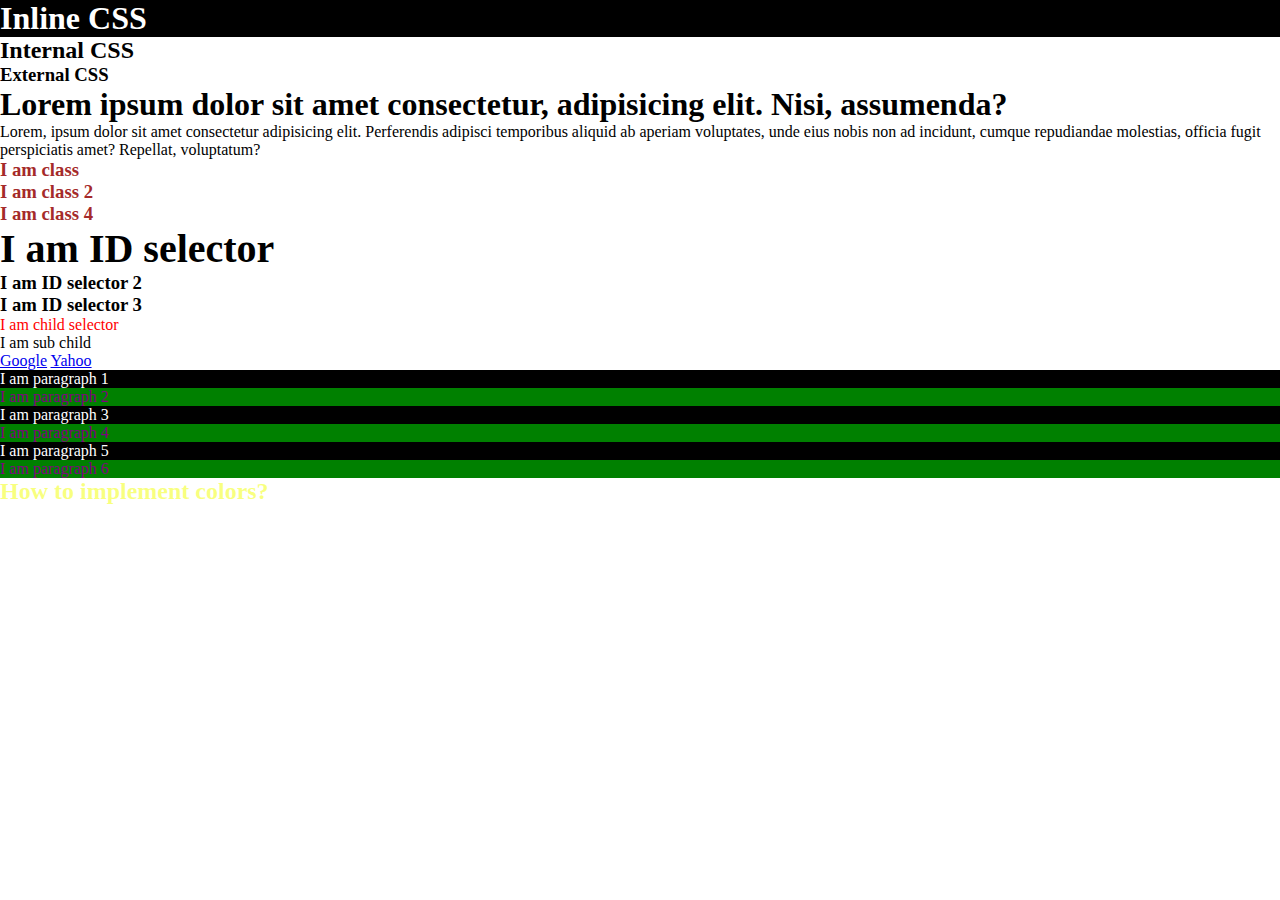
<file: CSS/index.html>
<!DOCTYPE html>
<html lang="en">

<head>
    <meta charset="UTF-8">
    <meta name="viewport" content="width=device-width, initial-scale=1.0">
    <title>CSS Tutorial</title>
    <link rel="stylesheet" href="style.css">

    <!-- <style>
        h2 {
            /* background-color: orange; */
            color: white;

        }

        h1 {
            background-color: yellow;
            color: green;
        }
    </style> -->


</head>

<body>

    <!-- Inline css -->

    <h1 style="background-color: black; color: white; ">Inline CSS</h1>

    <!-- Internal CSS -->

    <h2>Internal CSS</h2>

    <!-- External CSS -->

    <h3>External CSS</h3>


    <div>
        <h1>Lorem ipsum dolor sit amet consectetur, adipisicing elit. Nisi, assumenda?</h1>
        <p>Lorem, ipsum dolor sit amet consectetur adipisicing elit. Perferendis adipisci temporibus aliquid ab aperiam
            voluptates, unde eius nobis non ad incidunt, cumque repudiandae molestias, officia fugit perspiciatis amet?
            Repellat, voluptatum?</p>
    </div>


    <!-- class selector -->


    <h3 class="abc">I am class</h3>
    <h3 class="abc">I am class 2</h3>
    <h3 class="abc">I am class 4</h3>


    <!-- ID selector -->

    <div>
        <h3 id="xyz">I am ID selector</h3>
        <h3 id="ijk">I am ID selector 2</h3>
        <h3 id="ab">I am ID selector 3</h3>
    </div>

    <!-- Child selector -->

    <div id="child">
        <p>I am child selector</p>
        <div>
            <p>I am sub child</p>
        </div>

    </div>

    <!-- pseudo selectors -->

    <div class="pseudo">

        <a href="https://www.google.com/">Google</a>
        <a href="https://www.yahoo.com/">Yahoo</a>
    </div>


    <!-- nth-child selectors -->

    <div class="childSelector">
        <p>I am paragraph 1</p>
        <p>I am paragraph 2</p>
        <p>I am paragraph 3</p>
        <p>I am paragraph 4</p>
        <p>I am paragraph 5</p>
        <p>I am paragraph 6</p>
    </div>


    <!-- colors -->


    <section class="color">

        <h2 class="colors">How to implement colors?</h2>



    </section>



</body>

</html>
</file>
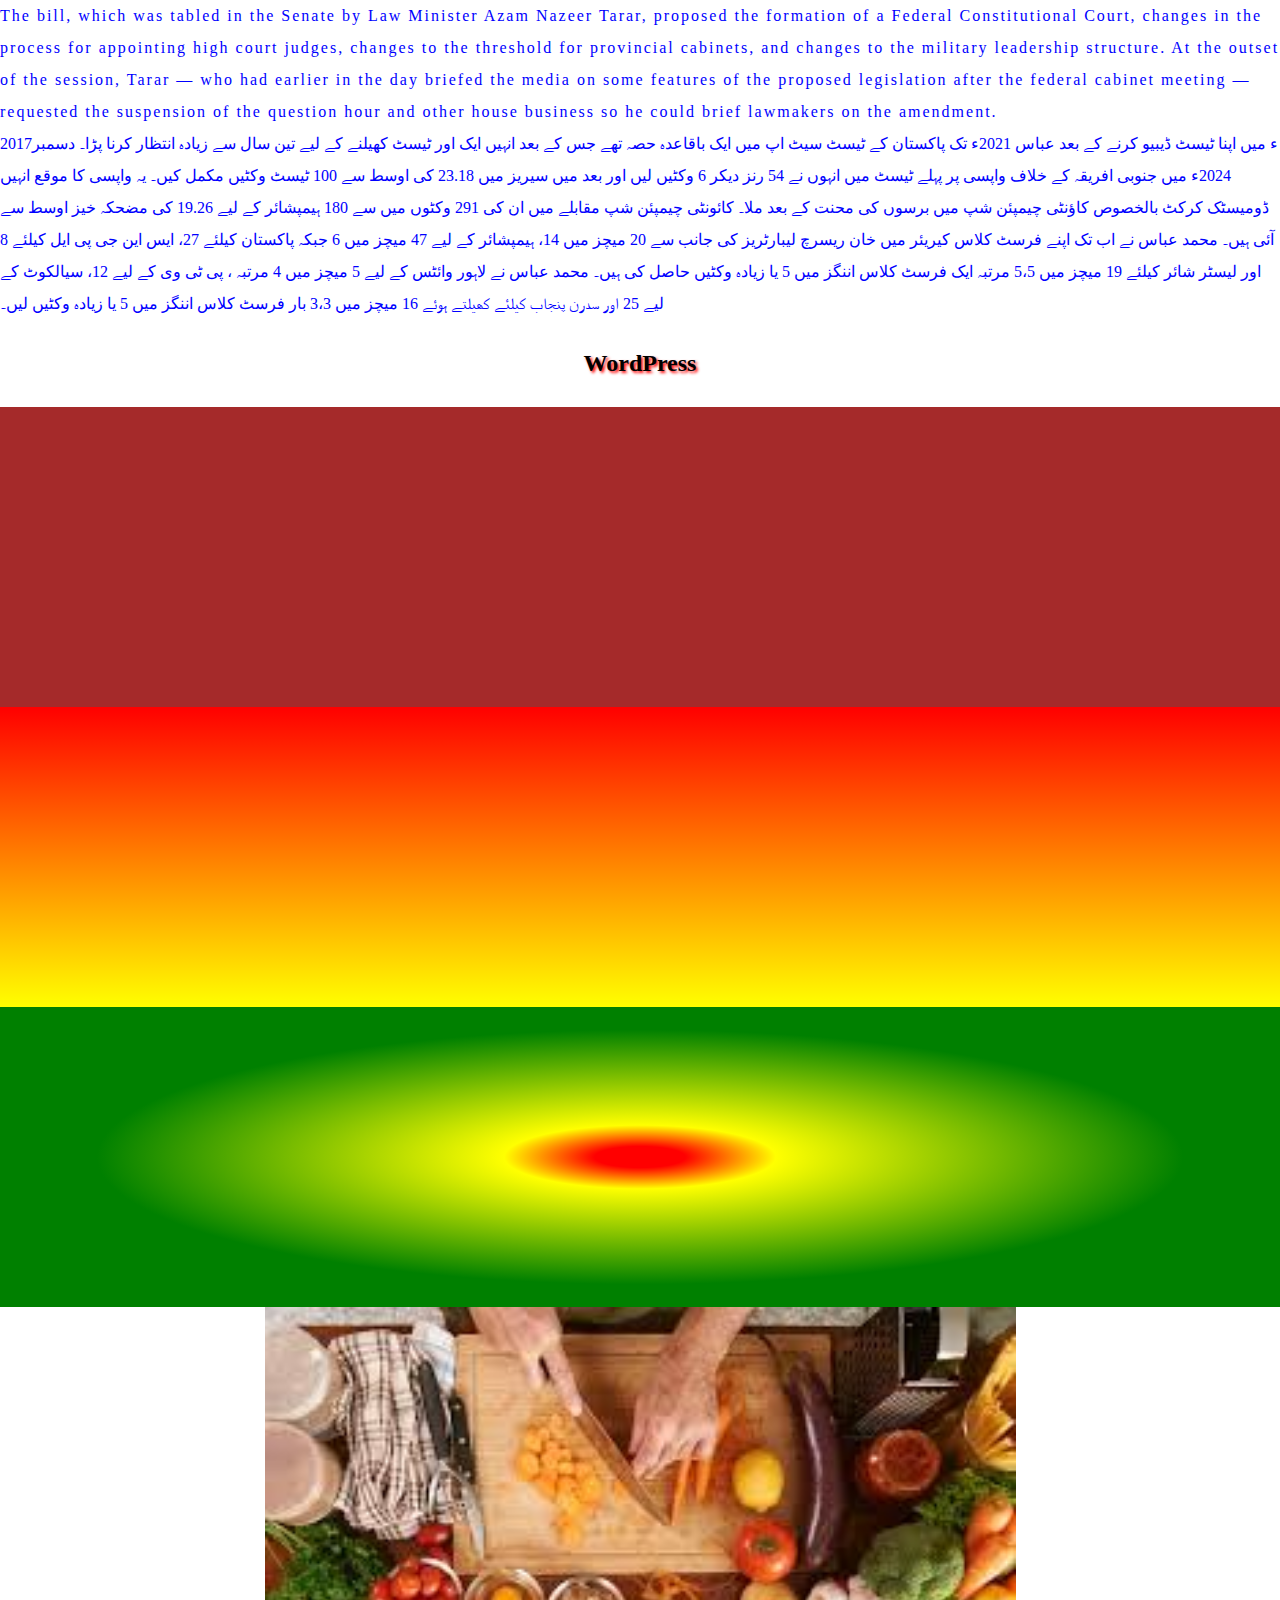
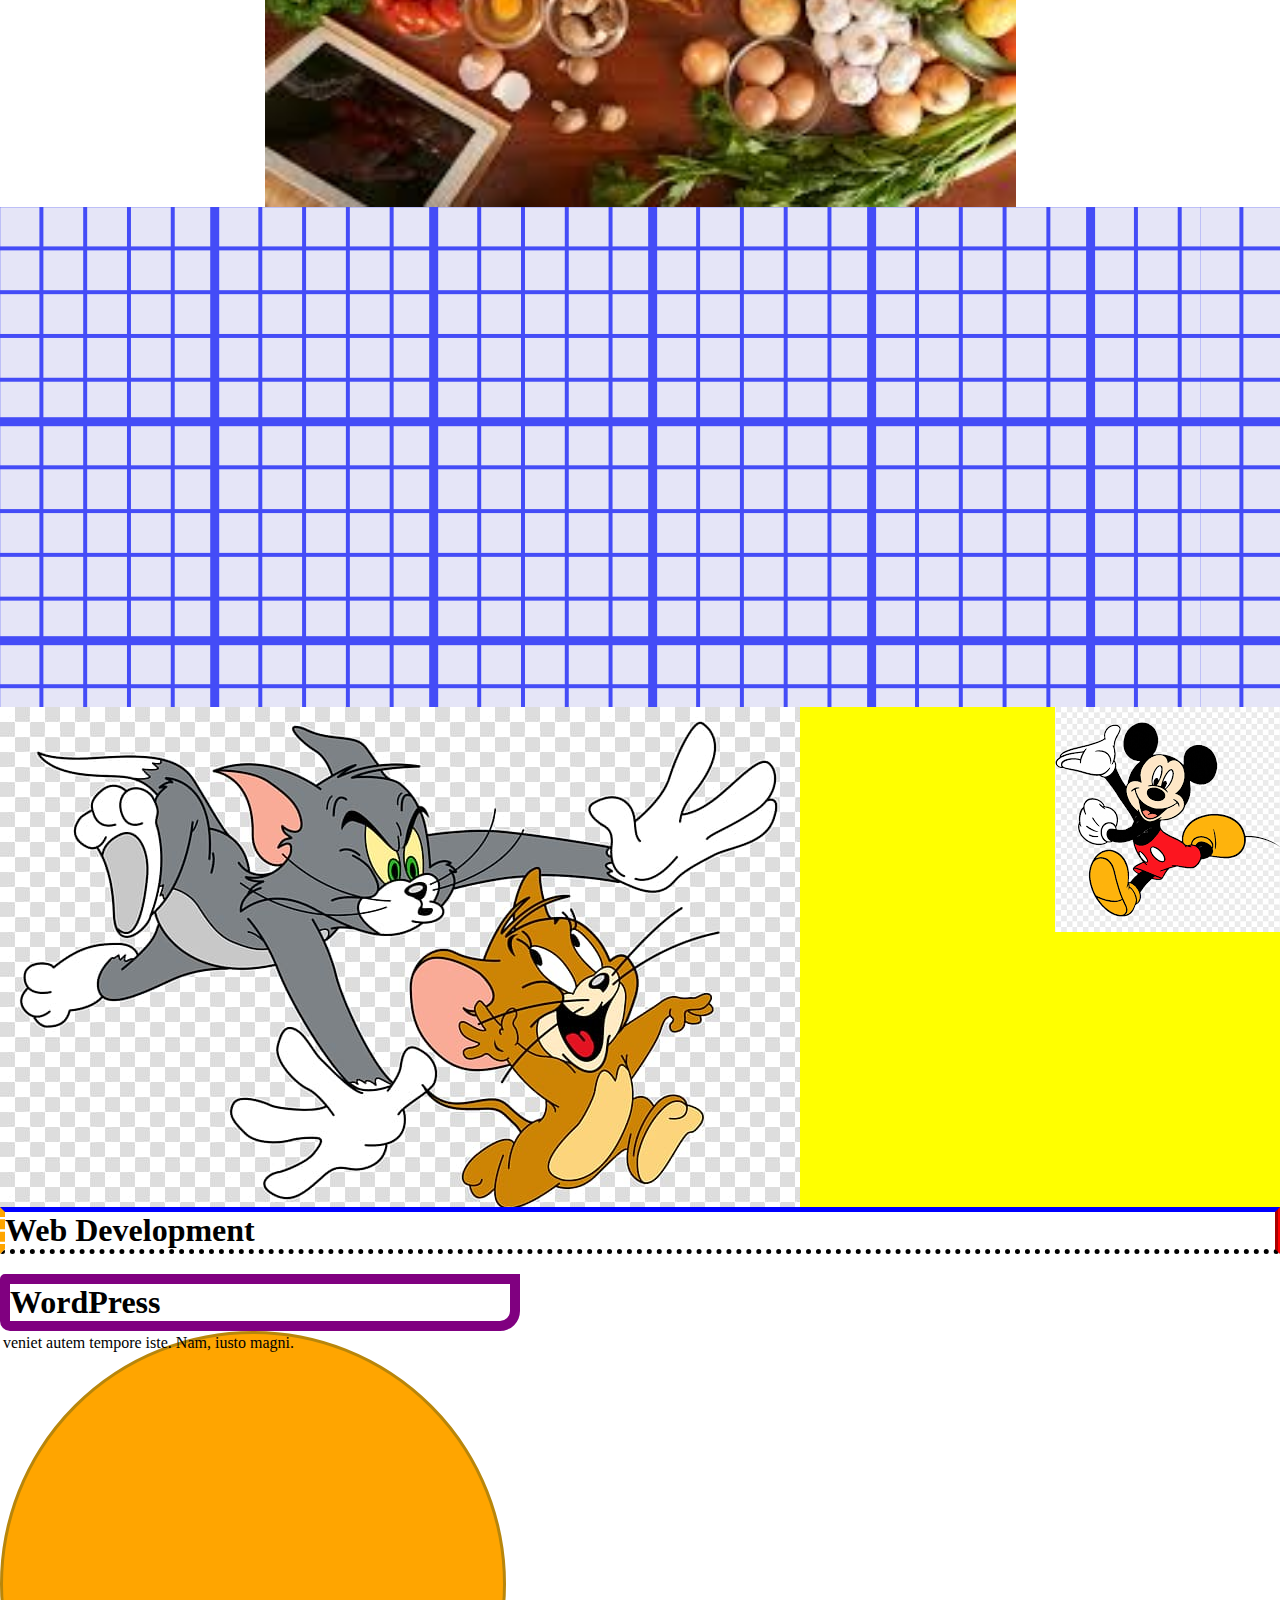
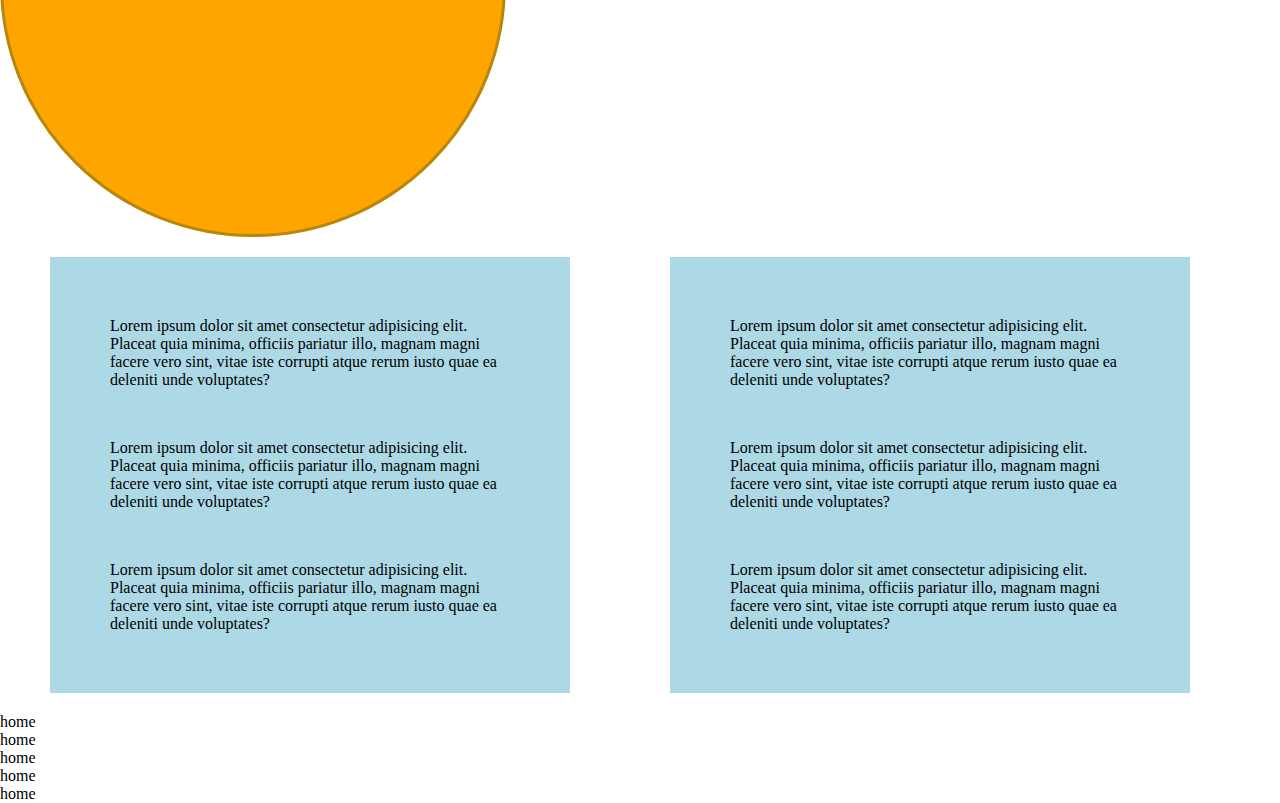
<file: CSS/Code-2/index.html>
<!DOCTYPE html>
<html lang="en">

<head>
    <meta charset="UTF-8">
    <meta name="viewport" content="width=device-width, initial-scale=1.0">
    <title>Advanced css</title>
    <link rel="stylesheet" href="style.css">
</head>

<body>


    <div class="box-12">
        <p>The bill, which was tabled in the Senate by Law Minister Azam Nazeer Tarar, proposed the formation of a
            Federal Constitutional Court, changes in the process for appointing high court judges, changes to the
            threshold for provincial cabinets, and changes to the military leadership structure.

            At the outset of the session, Tarar — who had earlier in the day briefed the media on some features of the
            proposed legislation after the federal cabinet meeting — requested the suspension of the question hour and
            other house business so he could brief lawmakers on the amendment.</p>
              <p class="urdu-text">2017ء میں اپنا ٹیسٹ ڈیبیو کرنے کے بعد عباس 2021ء تک پاکستان کے ٹیسٹ سیٹ اپ میں ایک باقاعدہ حصہ تھے جس کے بعد انہیں ایک اور ٹیسٹ کھیلنے کے لیے تین سال سے زیادہ انتظار کرنا پڑا۔


 
دسمبر 2024ء میں جنوبی افریقہ کے خلاف واپسی پر پہلے ٹیسٹ میں انہوں نے 54 رنز دیکر 6 وکٹیں لیں اور بعد میں سیریز میں 23.18 کی اوسط سے 100 ٹیسٹ وکٹیں مکمل کیں۔ 
یہ واپسی کا موقع انہیں ڈومیسٹک کرکٹ بالخصوص کاؤنٹی چیمپئن شپ میں برسوں کی محنت کے بعد ملا۔ 
کائونٹی چیمپئن شپ مقابلے میں ان کی 291 وکٹوں میں سے 180 ہیمپشائر کے لیے 19.26 کی مضحکہ خیز اوسط سے آئی ہیں۔
 
محمد عباس نے اب تک اپنے فرسٹ کلاس کیریئر میں خان ریسرچ لیبارٹریز کی جانب سے 20 میچز میں 14، ہیمپشائر کے لیے 47 میچز میں 6 جبکہ پاکستان کیلئے 27، ایس این جی پی ایل کیلئے 8 اور لیسٹر شائر کیلئے 19 میچز میں 5،5 مرتبہ ایک فرسٹ کلاس اننگز میں 5 یا زیادہ وکٹیں حاصل کی ہیں۔ 
محمد عباس نے لاہور وائٹس کے لیے 5 میچز میں 4 مرتبہ ، پی ٹی وی کے لیے 12، سیالکوٹ کے لیے 25 اور سدرن پنجاب کیلئے کھیلتے ہوئے 16 میچز میں 3،3 بار فرسٹ کلاس اننگز میں 5 یا زیادہ وکٹیں لیں۔</p>
    </div>



    <div class="text">
        <h2>WordPress</h2>
    </div>

    <!-- Background colors and background gradient -->
    <div class="box-1"></div>
    <div class="box-2"></div>
    <div class="box-3"></div>

    <!-- Background Image -->

    <div class="box-4"></div>
    <div class="box-5"></div>
    <div class="box-6"></div>

    <!-- Border -->

    <div class="box-7">
        <h1>Web Development</h1>
    </div>

    <div class="box-8">
        <h1>WordPress</h1>
    </div>

    <div class="box-9">
        <p>veniet autem tempore iste. Nam, iusto magni.</p>
    </div>
    <div class="content">
        <div class="box-10">

            <p>Lorem ipsum dolor sit amet consectetur adipisicing elit. Placeat quia minima, officiis pariatur illo,
                magnam magni facere vero sint, vitae iste corrupti atque rerum iusto quae ea deleniti unde voluptates?
            </p>
            <p>Lorem ipsum dolor sit amet consectetur adipisicing elit. Placeat quia minima, officiis pariatur illo,
                magnam magni facere vero sint, vitae iste corrupti atque rerum iusto quae ea deleniti unde voluptates?
            </p>
            <p>Lorem ipsum dolor sit amet consectetur adipisicing elit. Placeat quia minima, officiis pariatur illo,
                magnam magni facere vero sint, vitae iste corrupti atque rerum iusto quae ea deleniti unde voluptates?
            </p>
        </div>
        <div class="box-10">

            <p>Lorem ipsum dolor sit amet consectetur adipisicing elit. Placeat quia minima, officiis pariatur illo,
                magnam magni facere vero sint, vitae iste corrupti atque rerum iusto quae ea deleniti unde voluptates?
            </p>
            <p>Lorem ipsum dolor sit amet consectetur adipisicing elit. Placeat quia minima, officiis pariatur illo,
                magnam magni facere vero sint, vitae iste corrupti atque rerum iusto quae ea deleniti unde voluptates?
            </p>
            <p>Lorem ipsum dolor sit amet consectetur adipisicing elit. Placeat quia minima, officiis pariatur illo,
                magnam magni facere vero sint, vitae iste corrupti atque rerum iusto quae ea deleniti unde voluptates?
            </p>
        </div>
    </div>

    <div class="box-11">
        <ul>
            <li>home</li>
            <li>home</li>
            <li>home</li>
            <li>home</li>
            <li>home</li>
        </ul>
    </div>


</body>

</html>
</file>
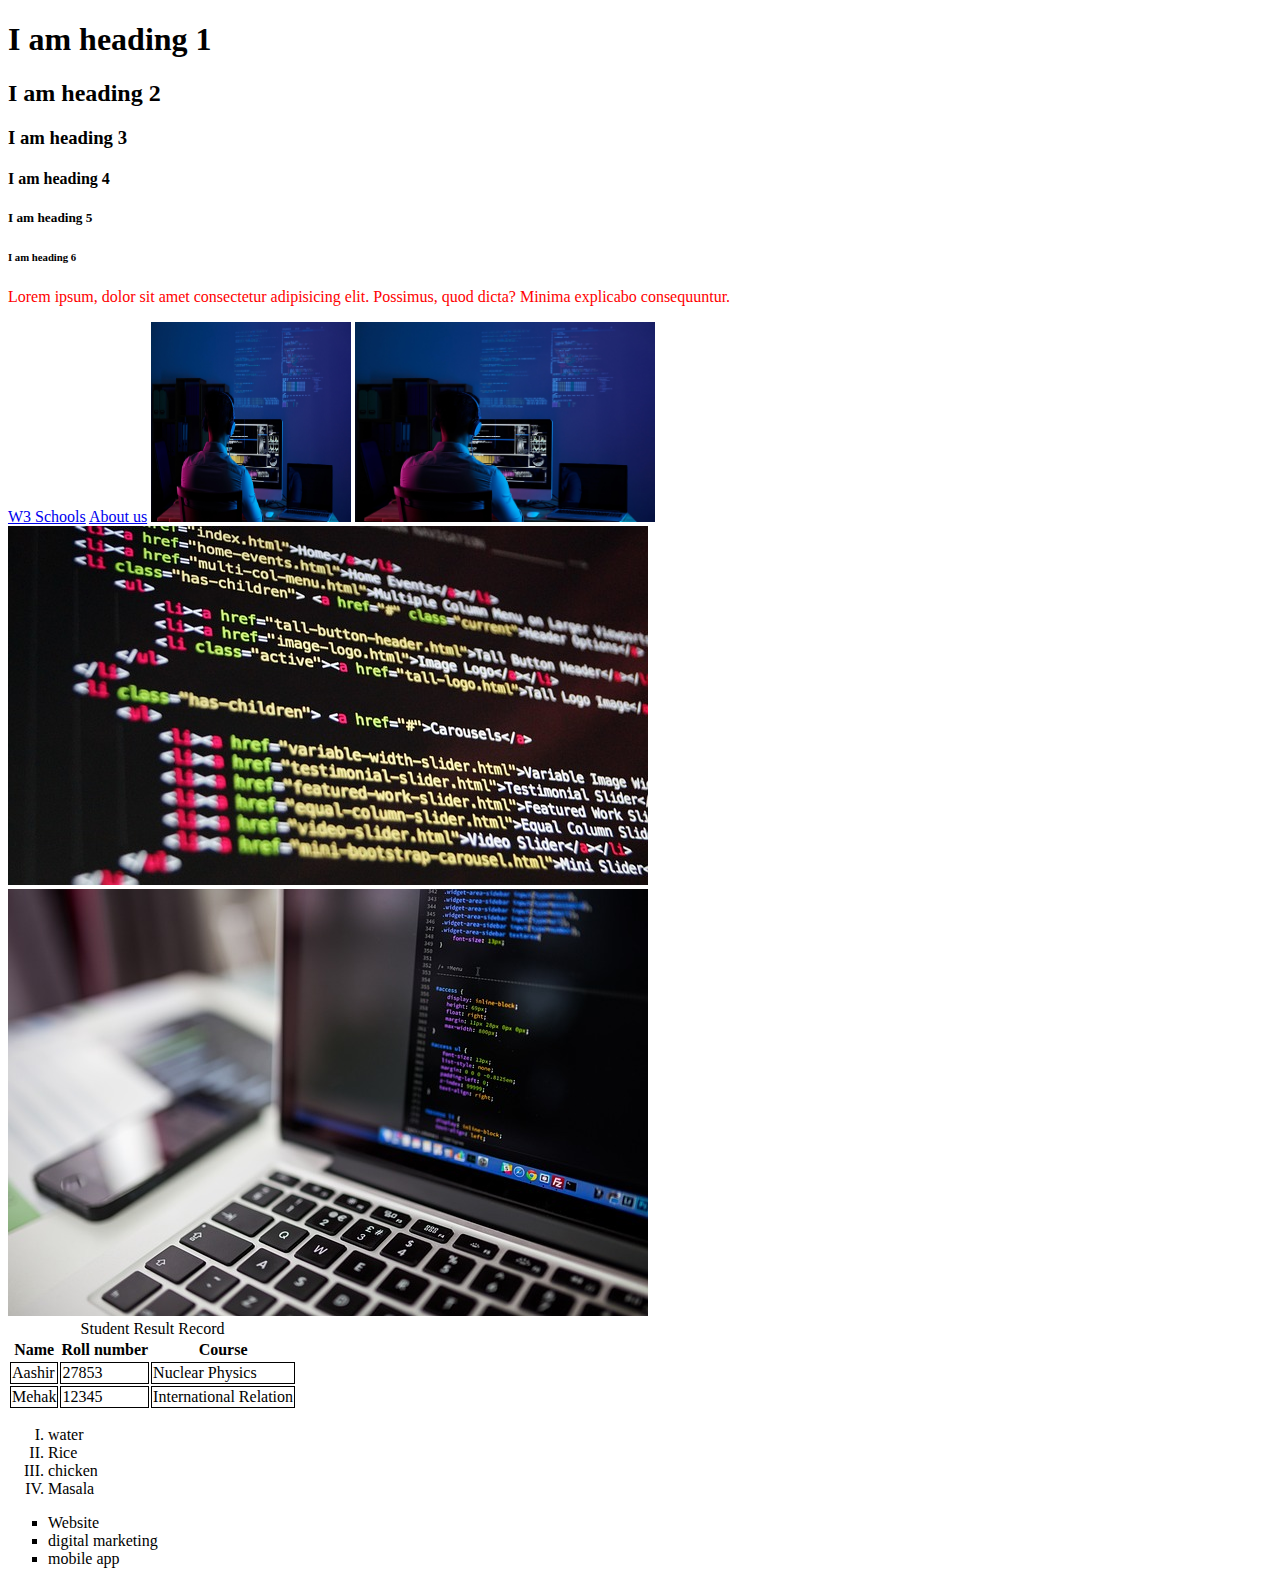
<file: HTML/Code-2/index.html>
<!DOCTYPE html>
<html lang="en">

<head>
    <meta charset="UTF-8">
    <meta name="viewport" content="width=device-width, initial-scale=1.0">
    <title>Document</title>
    <link rel="stylesheet" href="style.css">
</head>

<body>

    <!-- Headings Tags -->

    <h1>I am heading 1</h1>
    <h2>I am heading 2</h2>
    <h3>I am heading 3</h3>
    <h4>I am heading 4</h4>
    <h5>I am heading 5</h5>
    <h6>I am heading 6</h6>


    <!-- Paragraph Tag with attribute -->

    <p style="color:red;">Lorem ipsum, dolor sit amet consectetur adipisicing elit. Possimus, quod dicta? Minima
        explicabo consequuntur.</p>

    <!-- Anchor Tag -->

    <a href="https://www.w3schools.com/html/html_paragraphs.asp" target="_blank">W3 Schools</a>
    <a href="about-us.html">About us</a>

    <!-- Image Tag -->

    <img width="200" height="200" src="developer.jpg" alt="developer is coding">
    <img height="200" src="developer.jpg" alt="developer is coding">


    <a href="https://pixabay.com/images/search/coding/" target="_blank"><img src="coding.jpg" alt=""></a>

    <!-- Relative Path -->

    <img src="assets/laptop.jpg" alt="">

    <!-- Table -->

    <table>

        <caption>Student Result Record</caption>

        <tr>

            <th>Name</th>
            <th>Roll number</th>
            <th>Course</th>


        </tr>

        <tr>
            <td>Aashir</td>
            <td>27853</td>
            <td>Nuclear Physics</td>
        </tr>
        <tr>
            <td>Mehak</td>
            <td>12345</td>
            <td>International Relation</td>

        </tr>


    </table>

    <!-- List -->

    <!-- Three types of lists, ordered list, unordered list, definition list -->

    <!-- ordered list -->

    <ol type="I">
        <li>water</li>
        <li>Rice</li>
        <li>chicken</li>
        <li>Masala</li>
    </ol>

    <!-- uordered list -->

    <ul type="square">

        <li>Website</li>
        <li>digital marketing</li>
        <li>mobile app</li>
    </ul>






</body>

</html>
</file>
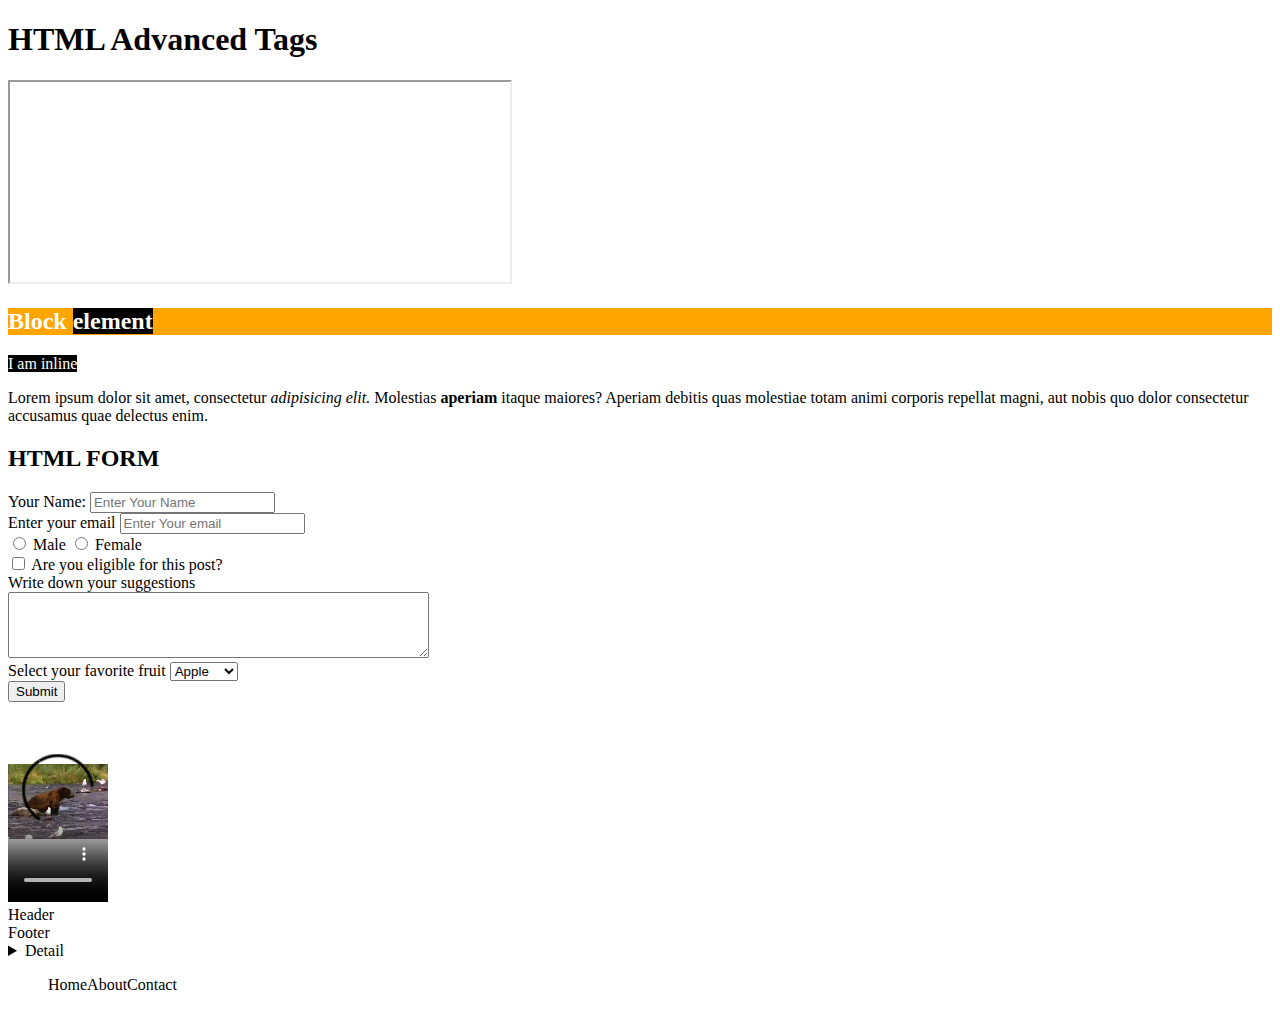
<file: HTML/Code-3/index.html>
<!DOCTYPE html>
<html lang="en">

<head>
    <meta charset="UTF-8">
    <meta name="viewport" content="width=device-width, initial-scale=1.0">
    <title>HTML Tags</title>
</head>

<body>

    <h1>HTML Advanced Tags</h1>

    <!--iframe tag-->

    <iframe src="https://www.blogger.com/about/" height="200" width="500"></iframe>

    <!-- block & inline level elements -->

    <h2 style="background-color: orange; color: white;">Block <span style="background-color: black;">element</span></h2>
    <span style="background-color: black; color: white;">I am inline</span>

    <p>Lorem ipsum dolor sit amet, consectetur <i>adipisicing elit.</i> Molestias <b>aperiam</b> itaque maiores? Aperiam
        debitis quas molestiae totam animi corporis repellat magni, aut nobis quo dolor consectetur accusamus quae
        delectus enim.</p>
    <!-- FORM -->


    <h2>HTML FORM</h2>

    <form method="get">

        <!-- text input -->

        <label for="name">Your Name:</label>
        <input type="text" id="name" name="name" placeholder="Enter Your Name">

        <br>

        <!-- email -->

        <label for="email">Enter your email</label>
        <input type="email" id="email" name="email" placeholder="Enter Your email">

        <br>

        <!-- radio buttons -->

        <input type="radio" id="male" name="gender">
        <label for="male">Male</label>

        <input type="radio" id="female" name="gender">
        <label for="female">Female</label>

        <br>

        <!-- checkbox -->

        <input type="checkbox" id="eligible">
        <label for="eligible">Are you eligible for this post?</label>
        <br>
        <!-- textarea -->
        <label for="text-area">Write down your suggestions</label>
        <br>
        <textarea name="text-area" id="text-area" rows="4" cols="50"></textarea>

        <br>

        <!-- selection -->

        <label for="select">Select your favorite fruit</label>
        <select name="select" id="select">


            <option value="apple">Apple</option>
            <option value="apple">Mngo</option>
            <option value="apple">Banana</option>
            <option value="apple">Orange</option>
        </select>

        <br>
        <input type="submit">

    </form>

    <!-- video -->

    <video height="200" width="100" controls loop poster>
        <source src="movie.mp4" type="">

        Your browser does not support the video tag.
    </video>

    <!-- Semantic -->

    <header>Header</header>
    <footer>Footer</footer>

    <!-- detail tag -->

    <details>
        <summary>Detail</summary>
        <p>Epcot is a theme park at Walt Disney World Resort featuring exciting attractions, international pavilions,
            award-winning fireworks and seasonal special events.</p>
    </details>

    <ul style="list-style: none; display: flex;">
        <li>Home</li>
        <li>About</li>
        <li>Contact</li>
    </ul>

</body>

</html>
</file>
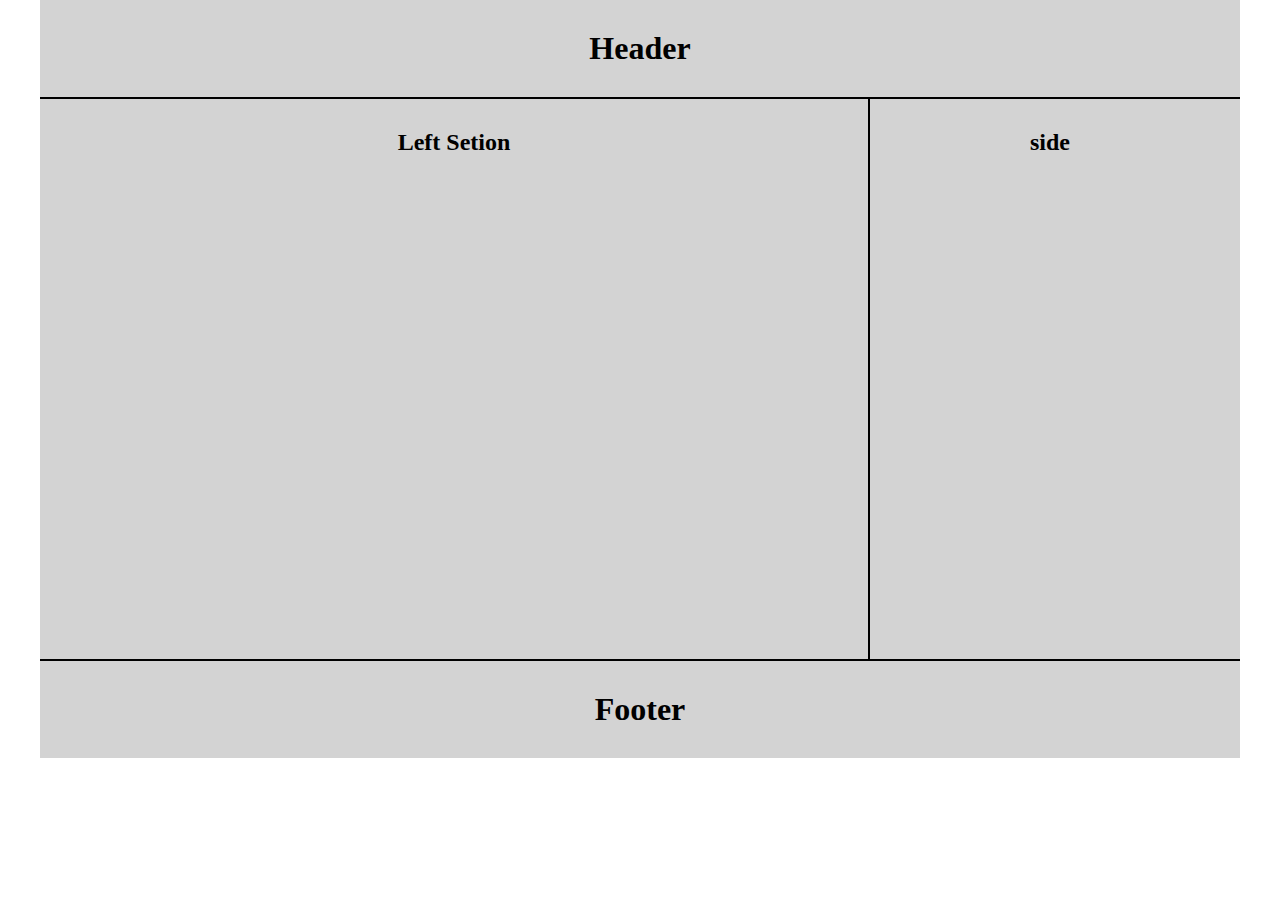
<file: CSS/Code-3/Basic Layout-01/index.html>
<!DOCTYPE html>
<html lang="en">
<head>
    <meta charset="UTF-8">
    <meta name="viewport" content="width=device-width, initial-scale=1.0">
    <title>Basic Layout</title>
    <link rel="stylesheet" href="style.css">
</head>
<body>

    <div class="container">
        <header>
            <h1>Header</h1>
        </header>
        <div class="content">
            <section>
                <h2>Left Setion</h2>
            </section>
            <aside>
              <h2> side</h2>
            </aside>
        </div>
        <footer>
            <h1>Footer</h1>
        </footer>
    </div>
    
</body>
</html>
</file>
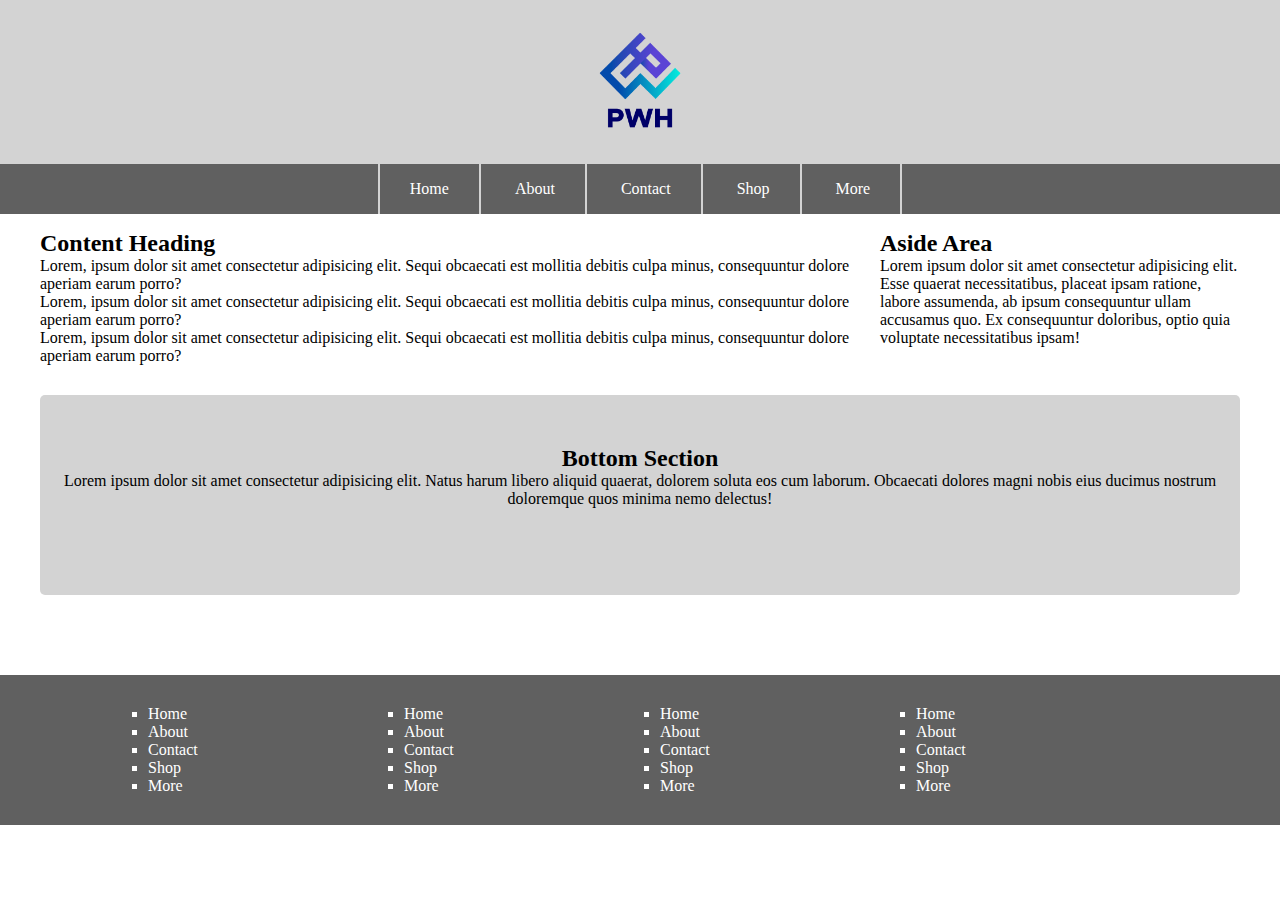
<file: CSS/Code-3/Basic Layout-02/index.html>
<!DOCTYPE html>
<html lang="en">

<head>
    <meta charset="UTF-8">
    <meta name="viewport" content="width=device-width, initial-scale=1.0">
    <title>Basic Layout-02</title>
    <link rel="stylesheet" href="style.css">
</head>

<body>

    <header>
        <div class="logo">
            <img src="img/Logo-1.png" alt="">
        </div>
        <nav>
            <div class="nav">
                <ul>
                    <li><a href="#">Home</a></li>
                    <li><a href="#">About</a></li>
                    <li><a href="#">Contact</a></li>
                    <li><a href="#">Shop</a></li>
                    <li><a href="#">More</a></li>
                </ul>
            </div>
        </nav>
    </header>

    <div class="content">
        <section>
            <h2>Content Heading</h2>
            <p>Lorem, ipsum dolor sit amet consectetur adipisicing elit. Sequi obcaecati est mollitia debitis culpa
                minus, consequuntur dolore aperiam earum porro?</p>
            <p>Lorem, ipsum dolor sit amet consectetur adipisicing elit. Sequi obcaecati est mollitia debitis culpa
                minus, consequuntur dolore aperiam earum porro?</p>
            <p>Lorem, ipsum dolor sit amet consectetur adipisicing elit. Sequi obcaecati est mollitia debitis culpa
                minus, consequuntur dolore aperiam earum porro?</p>
        </section>
        <aside>
            <h2>Aside Area</h2>
            <p>Lorem ipsum dolor sit amet consectetur adipisicing elit. Esse quaerat necessitatibus, placeat ipsam
                ratione, labore assumenda, ab ipsum consequuntur ullam accusamus quo. Ex consequuntur doloribus, optio
                quia voluptate necessitatibus ipsam!</p>
        </aside>
        <section class="inner-section">
            <h2>Bottom Section</h2>
            <p>Lorem ipsum dolor sit amet consectetur adipisicing elit. Natus harum libero aliquid quaerat, dolorem
                soluta
                eos cum laborum. Obcaecati dolores magni nobis eius ducimus nostrum doloremque quos minima nemo
                delectus!
            </p>
        </section>
    </div>
    <footer>
        <div class="footer">
            <div class="footer-widget">
                <ul>

                    <li>Home</li>
                    <li>About</li>
                    <li>Contact</li>
                    <li>Shop</li>
                    <li>More</li>

                </ul>
            </div>
            <div class="footer-widget">
                <ul>

                    <li>Home</li>
                    <li>About</li>
                    <li>Contact</li>
                    <li>Shop</li>
                    <li>More</li>

                </ul>
            </div>
            <div class="footer-widget">
                <ul>

                    <li>Home</li>
                    <li>About</li>
                    <li>Contact</li>
                    <li>Shop</li>
                    <li>More</li>

                </ul>
            </div>
            <div class="footer-widget">
                <ul>

                    <li>Home</li>
                    <li>About</li>
                    <li>Contact</li>
                    <li>Shop</li>
                    <li>More</li>

                </ul>
            </div>
        </div>
    </footer>

</body>

</html>
</file>
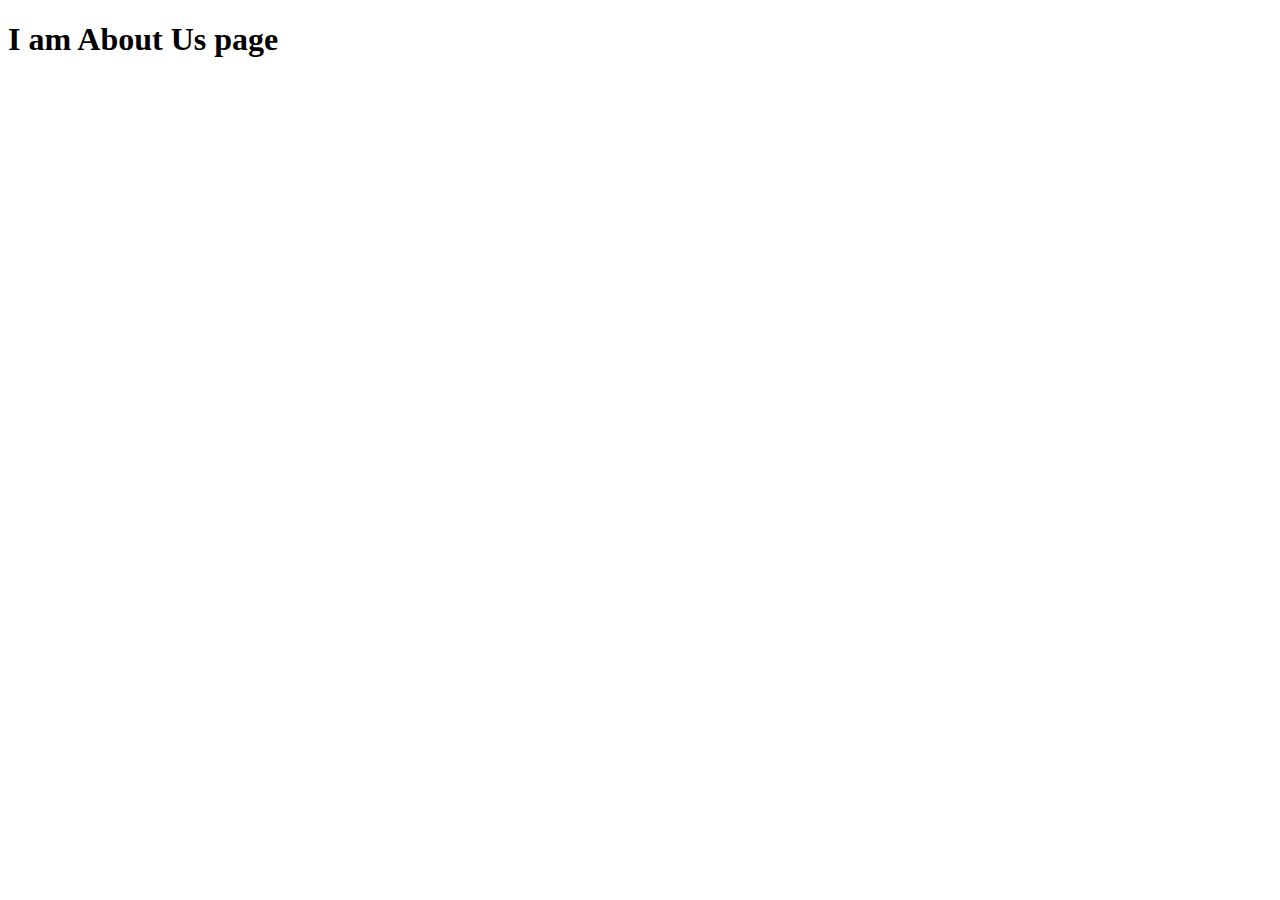
<file: HTML/Code-2/about-us.html>
<!DOCTYPE html>
<html lang="en">
<head>
    <meta charset="UTF-8">
    <meta name="viewport" content="width=device-width, initial-scale=1.0">
    <title>Document</title>
</head>
<body>
    <h1>I am About Us page</h1>
</body>
</html>
</file>
<file: CSS/style.css>
* {
    margin: 0;
    padding: 0;
}

/* h3{
    background-color: purple;
    color: white ;
} */

/* div{
    color: blue;
    background-color: azure;
} */

.abc {
    color: brown;
    background-color: white;
}

#xyz {
    font-size: 40px;

}

#xyz:hover {
    cursor: pointer;

}

#child>p {
    color: red;
}


.pseudo a:visited {
    color: orange;
}

.pseudo a:hover {
    color: red;
}

.childSelector p:nth-child(even) {

    color: purple;
    background-color: green;
}

.childSelector p:nth-child(odd) {

    color: rgb(255, 255, 255);
    background-color: rgb(0, 0, 0);
}


.colors {
    color: rgb(178, 14, 14);
    color: #27F531;
    color: rgb(0, 255, 255);
    color: rgba(242, 255, 0, 0.5);
}
</file>
<file: CSS/Code-2/style.css>
* {
    padding: 0;
    margin: 0;
}
/* Background colors and background gradient */
.box-1 {
    width: 100%;
    height: 300px;
    background-color: brown;
}

.box-2 {
    width: 100%;
    height: 300px;
    background-image: linear-gradient(to bottom, red, yellow);
}
.box-3{
  width: 100%;
    height: 300px;
  background-image: radial-gradient(red 5%, yellow 15%, green 60%);
}

/* Background Image  */

.box-4{
    width: 100%;
    height: 500px;
    background-image: url('images/bg.jpg');
    background-repeat: no-repeat;
    background-position: center center;
    background-size: contain;
    
}
.box-5{
    width: 100%;
    height: 500px;
    background-image: url('images/pattern.png'); 
    
}
.box-6{
    background-color: yellow;
    width: 100%;
    height: 500px;
    background-image: url('images/tom.jpg'), url('images/doremon.png'),url('images/micky.png');
    background-repeat: no-repeat;
    background-position: left top, center center, right top;
}

/* Border */

.box-7{
    /* border-style:solid ;
    border-width: 5px;
    border-color: red; */
/* border: 2px solid red; */

border-style: solid groove dotted dashed;
border-width: 5px 5px 5px 5px;
border-color: blue red black orange;

}

.box-8{
    margin-top:20px ;
    width: 500px;
    border: 10px solid purple;
    border-radius: 5px 0px 20px 10px;
}

.box-9{
    height: 500px;
    width: 500px;
    background-color: orange;
    border-radius: 100%;
    border: 3px solid darkgoldenrod;
}

/* Box-Model */

.content{
    clear: both;
    overflow: hidden;
    height: auto;
}

.box-10{
    background-color: lightblue;
    width: 500px;
    padding: 10px;
    float: left;
    
    
margin: 20px 50px;
}

.box-10 p{
   margin: 50px;

}
.box-12 p{
    text-align: left;
    color: blue;
    text-decoration: underline;
    text-decoration: none;
    /* text-indent: 60px; */
    letter-spacing: 2px;
    line-height: 2;
    direction: ltr;

}

.urdu-text{
    direction: rtl;
}

.text{
    margin: 30px 0px;
    text-align: center;
    text-shadow:  2px 2px 3px #ff0000;;
}
</file>
<file: HTML/Code-2/style.css>
td{
    border: 1px solid black;
}
</file>
<file: CSS/Code-3/Basic Layout-01/style.css>
*{
    margin: 0;
    padding: 0;
}

.container{
    width: 1200px;
    max-width: 100%;
    background-color: lightgrey;
    margin: 0 auto;
}
h1, h2{
    text-align: center;
}
header, footer{
    padding: 30px 0px;
    border-bottom: 2px solid black;
}
footer{
    border-bottom: none;
    border-top: 2px solid black;
}

.content{
    clear: both;
    overflow: hidden;
    height: auto;
}

section, aside{
    float: left;
    height: 500px;
    padding: 30px 0px;
}

section{
    width: 69%;
    border-right: 2px solid black;
}
aside{
    width: 30%;
}
</file>
<file: CSS/Code-3/Basic Layout-02/style.css>
*{
    margin: 0;
    padding: 0;
}
header, section, aside, footer{
    display: block;
    width: 100%;
}

header{
    background-color: lightgrey;
    height: 200px;
}
/* Logo */
.logo{
    width: 50%;
    margin: 0 auto;
    text-align: center;
    padding: 30px 0px;

}
.logo img{
    width: 100px;
    height: 100px;
}
/* Menu */
nav{
    background-color: rgb(96, 96, 96);
}
.nav{
    height: 50px;

}
.nav ul{
list-style: none;
width: 100%;
display: block;
text-align: center;
}
nav ul li:first-child{
    border-left: 2px solid lightgrey;
}
.nav ul li{
    display: inline-block;
    border-right: 2px solid lightgrey;
}
.nav ul li a{
    color: white;
    text-decoration: none;
    line-height: 50px;
    padding: 30px;
}
/* Hover effect on menu */

.nav ul li a:hover{
    color: orange;
    transition: 300ms;
   
}

/* Content */

.content{
    width: 1200px;
    padding: 30px 0px;
    margin: 0 auto;
    clear: both;
    overflow: hidden;
    height: auto;
}
section, aside{
    float: left;
}
section{
    width: 70%;
}
aside{
    width: 30%;
}

.inner-section{
    width: 100%;
    background-color: lightgray;
    text-align: center;
    border-radius: 5px;
    height: 100px;
    padding: 50px 0px;
    margin-top: 30px;
   
}
/* footer */

footer{
    background-color:rgb(96, 96, 96) ;
    width: 100%;
    margin-top: 50px;
     clear: both;
    overflow: hidden;
    height: auto;
    padding: 30px 0px;
}
.footer{
    width: 1024px;
    margin: 0 auto;
}
.footer-widget{
    float: left;
    width: 25%;
}
.footer-widget ul{
    list-style: square;
    margin: 0;
    margin-left: 20px;
    padding: 0px;

}
.footer-widget ul li{
    color: white;
}
</file>
